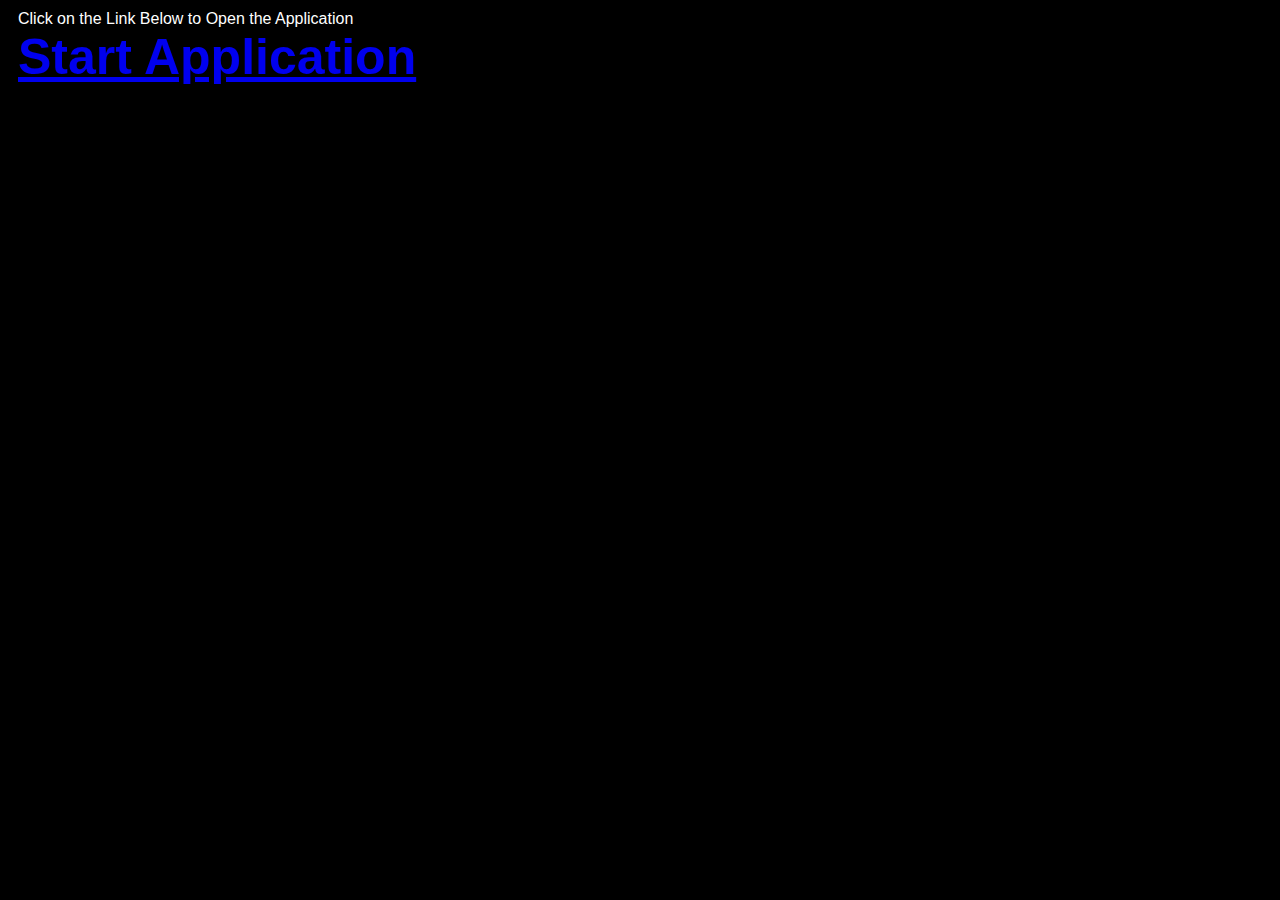
<file: index.html>
<!-- Dedicated to God the Father -->
<!-- All Rights Reserved Christopher Andrew Topalian Copyright 2000-2025 -->
<!-- https://github.com/ChristopherTopalian -->
<!-- https://github.com/ChristopherAndrewTopalian -->
<!-- index.html -->

<html>
<head>
<title> index </title>

<style>

body
{
    background-color: rgb(0, 0, 0);
    font-family: Arial;
    color: rgb(255, 255, 255);
}

</style>

<script>

// shortcuts.js

function ge(whichId)
{
    let result = document.getElementById(whichId);
    return result;
}

function ce(whichType)
{
    let result = document.createElement(whichType);
    return result;
}

function ba(whichElement)
{
    let result = document.body.append(whichElement);
    return result;
}

function cl(whichMessage)
{
    let result = console.log(whichMessage);
    return result;
}

function ct(whichText)
{
    let result = document.createTextNode(whichText);
    return result;
}

function gr(whichId)
{
    let result =  ge(whichId).getBoundingClientRect();
    return result;
}

//----//

// Dedicated to God the Father
// All Rights Reserved Christopher Andrew Topalian Copyright 2000-2025
// https://github.com/ChristopherTopalian
// https://github.com/ChristopherAndrewTopalian
// https://sites.google.com/view/CollegeOfScripting

//-//

function makeAppLink()
{
    let theLink = 'CATopalian_JavaScript_Graph.html';

    let mainDiv = ce('div');
    mainDiv.style.display = 'flex';
    mainDiv.style.flexDirection = 'column';
    mainDiv.style.margin = 10 + 'px';
    ba(mainDiv);

    //-//

    let instructions = ce('div');
    instructions.textContent = 'Click on the Link Below to Open the Application';
    mainDiv.append(instructions);

    //-//

    let appLink = ce('a');
    appLink.href = theLink;
    appLink.textContent = 'Start Application';
    appLink.style.fontSize = 50 + 'px';
    appLink.style.fontWeight = 'bold';
    mainDiv.append(appLink);
}

function whenLoaded()
{
    makeAppLink();
}

</script>

</head>

<body onload = 'whenLoaded();'>

</body>

</html>
</file>
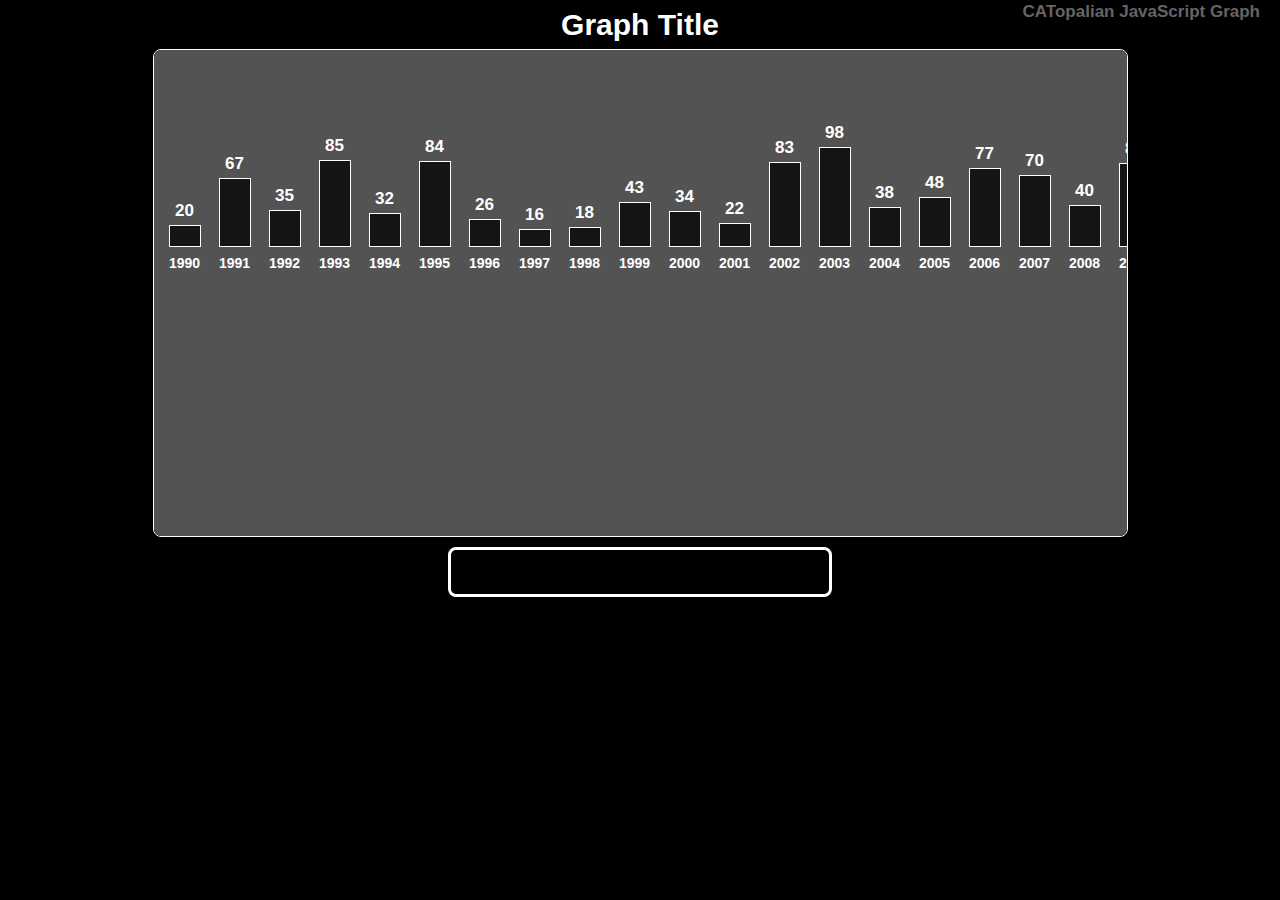
<file: CATopalian_JavaScript_Graph.html>
<!-- Dedicated to God the Father -->
<!-- All Rights Reserved Christopher Andrew Topalian Copyright 2000-2025 -->
<!-- https://github.com/ChristopherTopalian -->
<!-- https://github.com/ChristopherAndrewTopalian -->
<!-- College of Scripting Music & Science -->
<!-- Donations paypal.me/keystonermarch -->
<!-- CATopalian_JavaScript_Graph.html -->

<html>
<head>
<title> CATopalian JavaScript Graph </title>

<link rel = 'stylesheet' href = 'src/css/style001.css'>

<script src = 'src/js/1shortcuts/shortcuts.js'></script>

<script src = 'src/js/2worldVariables/worldVariables.js'></script>

<script src = 'src/js/data/temperature.js'></script>

<script src = 'src/js/make/makeGraph.js'></script>

<script src = 'src/js/make/makeGraphTitle.js'></script>

<script src = 'src/js/make/makeInfoDiv.js'></script>

<script src = 'src/js/make/makeTitleOfApp.js'></script>

<script src = 'src/js/sound/sounds.js'></script>

<script src = 'src/js/sound/loadSounds.js'></script>

<script src = 'src/js/sound/audioPlay.js'></script>

<script src = 'src/js/whenLoaded/whenLoaded.js'></script>

</head>

<body onload = "whenLoaded();">

</body>

</html>
</file>
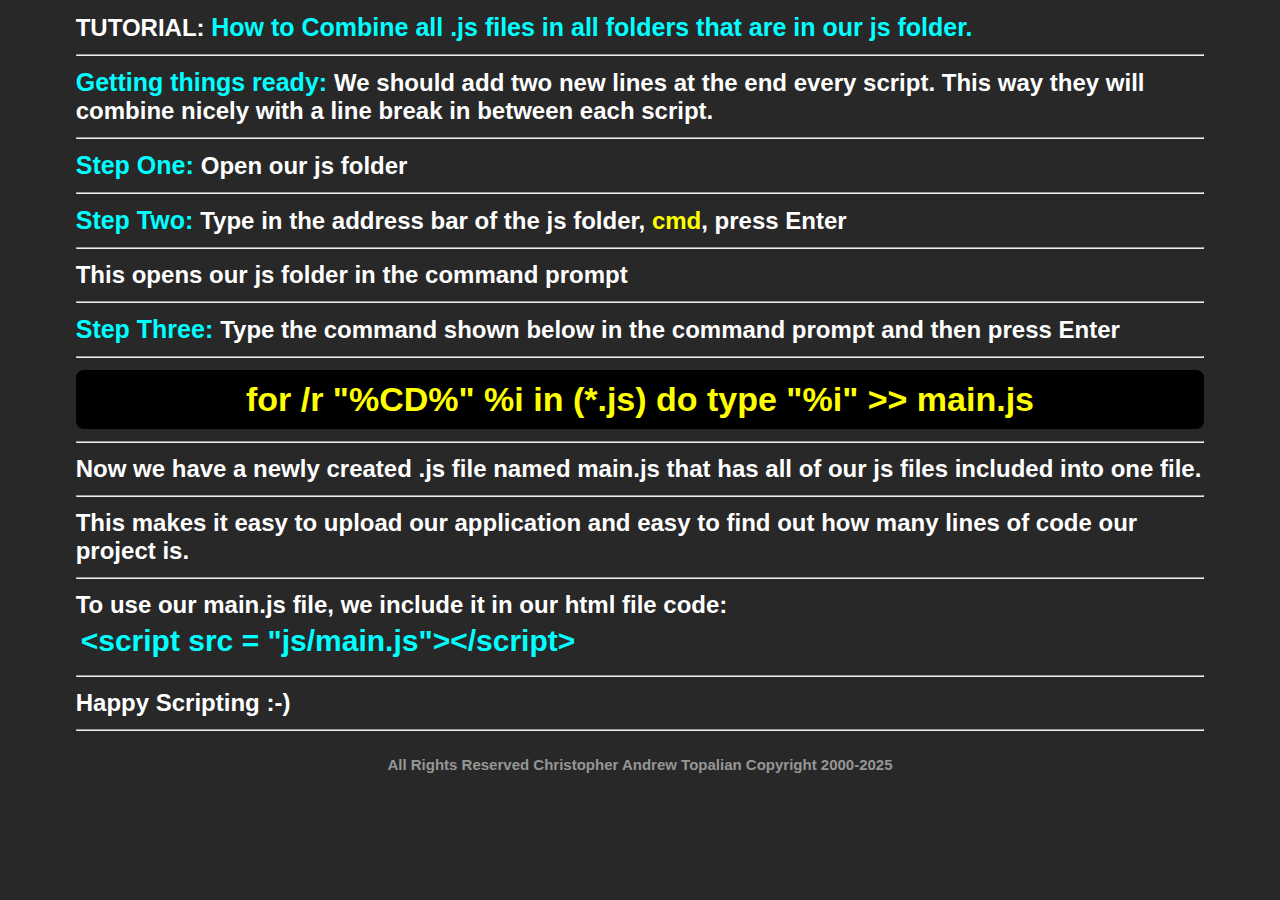
<file: src/_instructions/HowToCombineJSFiles.html>
<!-- Dedicated to God the Father -->
<!-- All Rights Reserved Christopher Andrew Topalian Copyright 2000-2025 -->
<!-- https://github.com/ChristopherTopalian -->
<!-- https://github.com/ChristopherAndrewTopalian -->
<!-- HowToCombineJSFiles.html -->

<html>
<head>
<title> How to Combine JS Files </title>

<style>

body
{
    padding: 5px;
    background-color: rgb(40, 40, 40);
    font-family: Arial;
    font-size: 24px;
    font-weight: bold;
    color: rgb(255, 255, 255);
}

pre
{
    margin: 0;
    padding: 5px;
    font-family: Arial;
    font-size: 30px;
    color: rgb(0, 255, 255);
    white-space: pre-wrap;
}

b
{
    font-size: 25px;
    color: rgb(0, 255, 255);
}

blockquote
{
    margin: 0px;
    padding: 10px;
    border-radius: 8px;
    background-color: rgb(0, 0, 0);
    font-size: 34px;
    color: rgb(255, 255, 0);
    text-align: center;
}

h5
{
    font-family: Arial;
    font-size: 15px;
    color: rgb(150, 150, 150);
    text-align: center;
}

#mainDiv
{
    margin: auto;
    width: 90%;
    height: 70%;
}

</style>

</head>

<body>

<div id = 'mainDiv'>

TUTORIAL:
<b>How to Combine all .js files in all folders that are in our js folder. </b>

<hr>

<b>Getting things ready: </b>
    We should add two new lines at the end every script. This way they will combine nicely with a line break in between each script.

<hr>

<b>Step One: </b>
    Open our js folder

<hr>

<b>Step Two: </b>
    Type in the address bar of the js folder, <span style = "color:yellow;">cmd</span>, press Enter

<hr>

This opens our js folder in the command prompt

<hr>

<b>Step Three: </b>
    Type the command shown below in the command prompt and then press Enter

<hr>

<blockquote>for /r "%CD%" %i in (*.js) do type "%i" >> main.js </blockquote>

<hr>

Now we have a newly created .js file named main.js that has all of our js files included into one file.

<hr>

This makes it easy to upload our application and easy to find out how many lines of code our project is.

<hr>

To use our main.js file, we include it in our html file code:

<!-- <script src = 'js/main.js'></script> -->

<pre>&lt;script src = "js/main.js"&gt;&lt;/script&gt;</pre>

<hr>

Happy Scripting :-)

<hr>

<h5>
All Rights Reserved Christopher Andrew Topalian Copyright 2000-2025
</h5>

</div>

</body>

</html>
</file>
<file: src/css/style001.css>
/* style001.css */

body
{
    background-color: rgb(0, 0, 0);
}

a
{
    color: rgb(100, 100, 100);
    text-decoration: none;
}

a:hover
{
    text-decoration: underline;
}

#graphTitle
{
    font-family: Arial;
}

#mainDiv
{
    position: relative;
    width: 75%;
    height: 55%;
    margin: auto;
    padding-right: 25px;
    border: solid 1px rgb(255, 255, 255);
    border-radius: 8px;
    background-color: rgb(83, 83, 83);
    overflow: scroll;
}

.dataPoint
{
    width: 30px;
    border: solid 1px rgb(255, 255, 255);
    background-color: rgb(20, 20, 20);
    font-family: arial;
    font-size: 17px;
    font-weight: bold;
    color: rgb(255, 255, 255);
    text-align: center;
}

.temperatureText
{
    position: absolute;
    top: -25px;
    left: 50%;
    transform: translateX(-50%);
}

.yearLabel
{
    position: absolute;
    bottom: -25px;
    left: 50%;
    transform: translateX(-50%);
    font-family: arial;
    font-size: 14px;
    color: rgb(255, 255, 255);
}

#infoContainer
{
    position: absolute;
    left: 0px;
    right: 0px;
    width: 30%;
    height: 50px;
    margin: auto;
    margin-top: 10px;
    border: solid 3px rgb(255, 255, 255);
    border-radius: 8px;
    padding-left: 10px;
    padding-right: 10px;
    padding-top: 2px;
    padding-bottom: 2px;
    background-color: rgb(0, 0, 0);
    font-family: Arial;
    font-size: 30px;
    font-weight: bold;
    color: rgb(255, 255, 255);
    text-align: center;
    line-height: 43px;
    overflow: hidden;
    resize: none;
}

#titleOfApp
{
    font-family: Arial;
    font-weight: bold;
    color: rgb(100, 100, 100);
}

/* ---- */

/* Dedicated to God the Father */
/* All Rights Reserved Christopher Andrew Topalian Copyright 2000-2025 */
/* https://github.com/ChristopherTopalian */
/* https://github.com/ChristopherAndrewTopalian */
/* https://sites.google.com/view/CollegeOfScripting */
</file>
